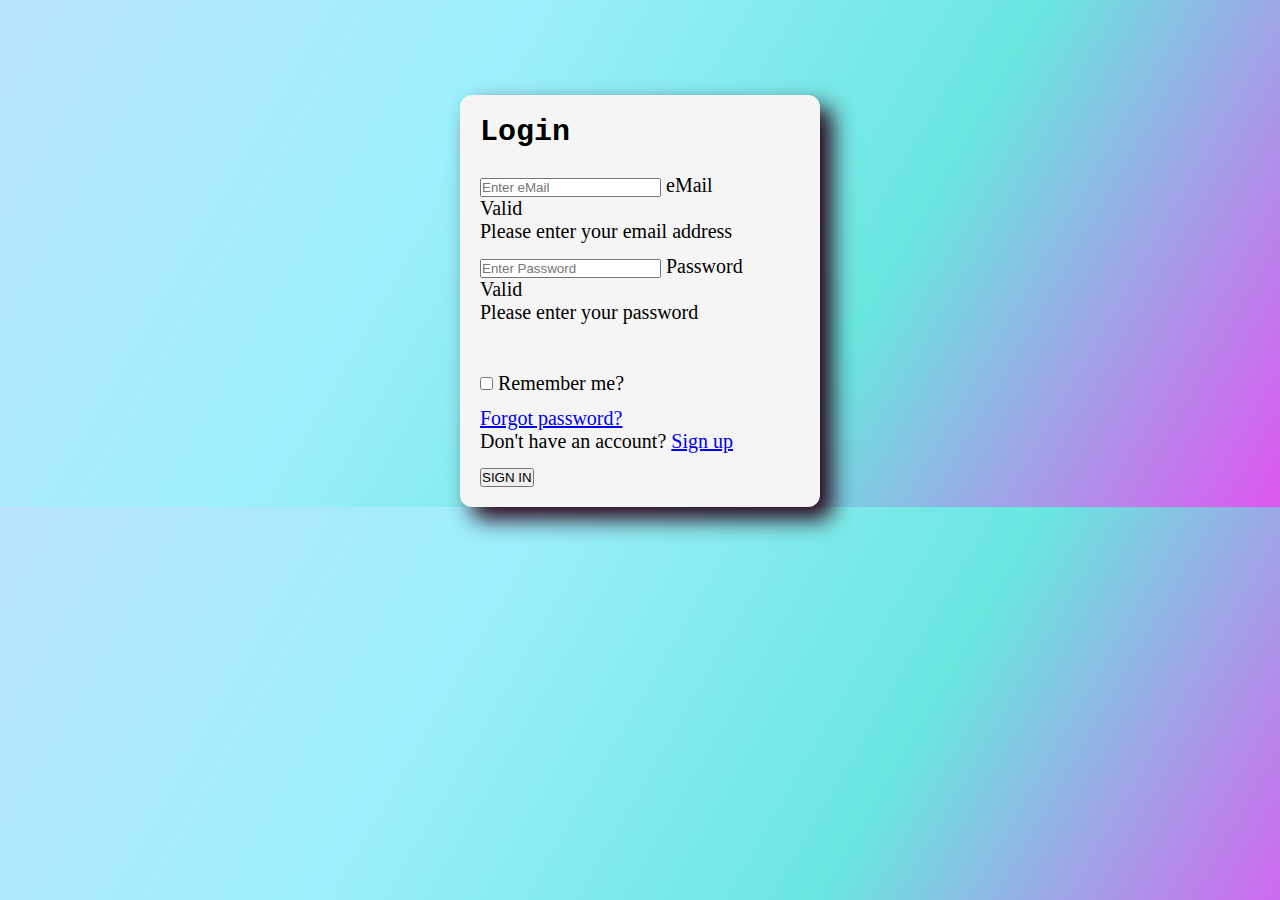
<file: index.html>
<!DOCTYPE html>
<html lang="en">
<head>
    <meta charset="UTF-8">
    <meta http-equiv="X-UA-Compatible" content="IE=edge">
    <meta name="viewport" content="width=device-width, initial-scale=1.0">
    <!--Bootstrap CDN-->
    <link href="https://cdn.jsdelivr.net/npm/bootstrap@5.2.2/dist/css/bootstrap.min.css" rel="stylesheet" integrity="sha384-Zenh87qX5JnK2Jl0vWa8Ck2rdkQ2Bzep5IDxbcnCeuOxjzrPF/et3URy9Bv1WTRi" crossorigin="anonymous">
    <script src="https://cdn.jsdelivr.net/npm/bootstrap@5.2.2/dist/js/bootstrap.bundle.min.js" integrity="sha384-OERcA2EqjJCMA+/3y+gxIOqMEjwtxJY7qPCqsdltbNJuaOe923+mo//f6V8Qbsw3" crossorigin="anonymous"></script>   
    <link rel="stylesheet" href="https://cdn.jsdelivr.net/npm/bootstrap-icons@1.10.2/font/bootstrap-icons.css"> 
    <link rel="stylesheet" href="style.css">
    <link rel="icon" href="Icon.png" sizes="16x16 32x32" type="image/png">
    <title>Bootstrap form Activity</title>
</head>
<body>

    <div class="container">
        <div class="logintop">
        <h1 class="text-center" id="login1"><b>Login</b></h1>
        </div>
        <form class="needs-validation" novalidate>
            <div class="col form-floating fs-6">
                <input type="email" class="form-control" id="email" placeholder="Enter eMail" required>
                <label for="email" class="form-label">eMail</label>
                <div class="valid-feedback"> Valid </div>
                <div class="invalid-feedback">Please enter your email address</div> 
            </div>
            <div class="col form-floating fs-6">
                <input type="password" class="form-control" id="pwd" placeholder="Enter Password" required>
                <label for="email" class="form-label">Password</label>
                <div class="valid-feedback"> Valid </div>
                <div class="invalid-feedback">Please enter your password</div> 

            </div>

            <div class="col form-check" id="rememberme">
                <input type="checkbox" class="form-check-input" id="check">
                <label for="check" class="form-check-label fs-5">Remember me?</label>
            </div>
            <a href="#" class="fs-6">Forgot password?</a>
            <p class="fs-6">Don't have an account? <a href="signup.html">Sign up</a></p>

            <input type="submit" class="btn btn-primary w-100" Value="SIGN IN">
        </form>
    </div>
    
</body>

<script>
    // Example starter JavaScript for disabling form submissions if there are invalid fields
(function () {
  'use strict'

  // Fetch all the forms we want to apply custom Bootstrap validation styles to
  var forms = document.querySelectorAll('.needs-validation')

  // Loop over them and prevent submission
  Array.prototype.slice.call(forms)
    .forEach(function (form) {
      form.addEventListener('submit', function (event) {
        if (!form.checkValidity()) {
          event.preventDefault()
          event.stopPropagation()
        }

        form.classList.add('was-validated')
      }, false)
    })
})()
<h2>First Edit </h2>
</script>

</html>
</file>
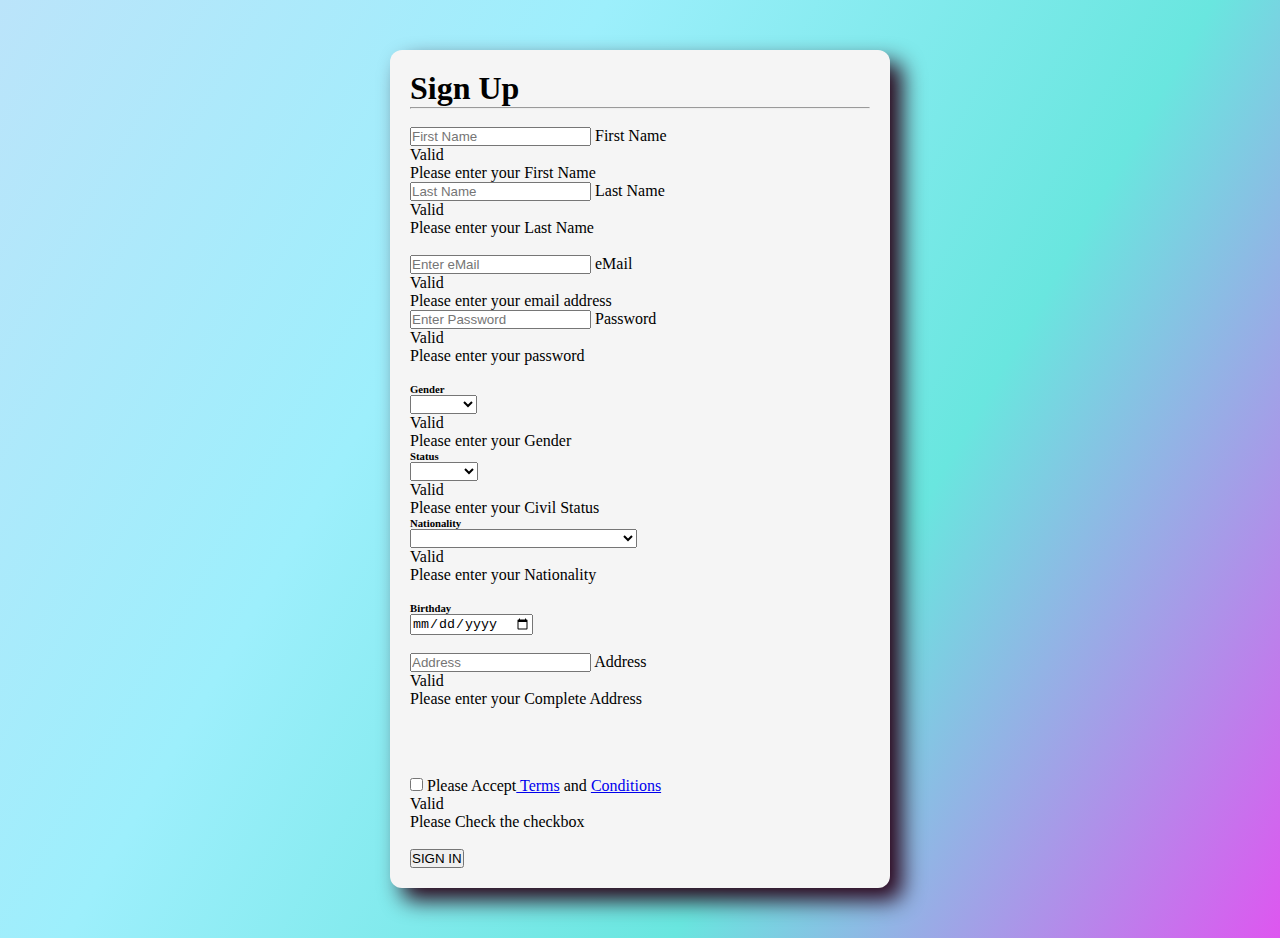
<file: signup.html>
<!DOCTYPE html>
<html lang="en">
<head>
    <meta charset="UTF-8">
    <meta http-equiv="X-UA-Compatible" content="IE=edge">
    <meta name="viewport" content="width=device-width, initial-scale=1.0">
    <!--Bootstrap CDN-->
    <link href="https://cdn.jsdelivr.net/npm/bootstrap@5.2.2/dist/css/bootstrap.min.css" rel="stylesheet" integrity="sha384-Zenh87qX5JnK2Jl0vWa8Ck2rdkQ2Bzep5IDxbcnCeuOxjzrPF/et3URy9Bv1WTRi" crossorigin="anonymous">
    <script src="https://cdn.jsdelivr.net/npm/bootstrap@5.2.2/dist/js/bootstrap.bundle.min.js" integrity="sha384-OERcA2EqjJCMA+/3y+gxIOqMEjwtxJY7qPCqsdltbNJuaOe923+mo//f6V8Qbsw3" crossorigin="anonymous"></script>   
    <link rel="stylesheet" href="https://cdn.jsdelivr.net/npm/bootstrap-icons@1.10.2/font/bootstrap-icons.css"> 
    <link rel="stylesheet" href="style.css">
    <link rel="icon" href="Icon.png" sizes="16x16 32x32" type="image/png">
    <title>Bootstrap form Activity</title>
</head>
<body>

    <div class="container2">
        <div class="signup-top">
        <h1 class="text-center" id="signup1"><b>Sign Up</b></h1><hr><br>
        </div>
        <form class="needs-validation" novalidate>
            <div class="row">
                <div class="col form-floating fs-6">
                    <input type="text" class="form-control" id="fs1" placeholder="First Name" required>
                    <label for="email" class="form-label">First Name</label>
                    <div class="valid-feedback"> Valid </div>
                    <div class="invalid-feedback">Please enter your First Name</div> 
                </div>
    
                <div class="col form-floating fs-6">
                    <input type="text" class="form-control" id="ls1" placeholder="Last Name" required>
                    <label for="email" class="form-label">Last Name</label>
                    <div class="valid-feedback"> Valid </div>
                    <div class="invalid-feedback">Please enter your Last Name</div> 
                </div>
            </div>
            <br>
            <div class="row">
                <div class="col form-floating fs-6">
                    <input type="email" class="form-control" id="email" placeholder="Enter eMail" required>
                    <label for="email" class="form-label">eMail</label>
                    <div class="valid-feedback"> Valid </div>
                    <div class="invalid-feedback">Please enter your email address</div> 
                </div>
                <div class="col form-floating fs-6">
                    <input type="password" class="form-control" id="pwd" placeholder="Enter Password" required>
                    <label for="email" class="form-label">Password</label>
                    <div class="valid-feedback"> Valid </div>
                    <div class="invalid-feedback">Please enter your password</div> 
    
                </div>
            </div>
            <br>
            <div class="row">
                <div class="col">
                    <h6>Gender</h6>
                    <select class="form-select" id="gensel1" name="gensellist1" required>
                        <option></option>
                        <option>Male</option>
                        <option>Female</option>
                    </select>
                    <div class="valid-feedback"> Valid </div>
                    <div class="invalid-feedback">Please enter your Gender</div> 
                </div>
                <div class="col">
                    <h6>Status</h6>
                    <select class="form-select" id="statsel1" name="statsellist1" required>
                        <option></option>
                        <option>Single</option>
                        <option>Married</option>
                    </select>
                    <div class="valid-feedback"> Valid </div>
                    <div class="invalid-feedback">Please enter your Civil Status</div> 
                </div>
                <div class="col">
                    <h6>Nationality</h6>
                    <select class="form-select" id="natsel1" name="natsellist1" required>
                        <option></option>
                        <option>Afghan</option>
                        <option>Albanian</option>
                        <option>American</option>
                        <option>Andorran</option>
                        <option>Angolan</option>
                        <option>Anguillan</option>
                        <option>Citizen of Antigua and Barbuda</option>
                        <option>Argentine</option>
                        <option>Armenian</option>
                        <option>Australian</option>
                        <option>Austrian</option>
                        <option>Azerbaijani</option>
                        <option>Bahamian</option>
                        <option>Bahraini</option>
                        <option>Bangladeshi</option>
                        <option>Belarusian</option>
                        <option>Barbadian</option>
                        <option>Belgian</option>
                        <option>Belizean</option>
                        <option>Beninese</option>
                        <option>Bermudian</option>
                        <option>Bhutanese</option>
                        <option>Bolivian</option>
                        <option>Citizen of Bosnia and Herzegovina</option>
                        <option>Botswanan</option>
                        <option>Brazilian</option>
                        <option>British</option>
                        <option>British Virgin Islander</option>
                        <option>Bruneian</option>
                        <option>Bulgarian</option>
                        <option>Burkinan</option>
                        <option>Burmese</option>
                        <option>Burundian</option>
                        <option>Cambodian</option>
                        <option>Cameroonian</option>
                        <option>Canadian</option>
                        <option>Cape Verdean</option>
                        <option>Cayman Islander	</option>
                        <option>Central African</option>
                        <option>Chadian</option>
                        <option>Chilean</option>
                        <option>Chinese</option>
                        <option>Colombian</option>
                        <option>Comoran</option>
                        <option>Congolese (Congo)</option>
                        <option>Congolese (DRC)</option>
                        <option>Cook Islander</option>
                        <option>Costa Rican</option>
                        <option>Croatian</option>
                        <option>Cuban</option>
                        <option>Cymraes</option>
                        <option>Cymro</option>
                        <option>Cypriot</option>
                        <option>Czech</option>
                    </select>
                    <div class="valid-feedback"> Valid </div>
                    <div class="invalid-feedback">Please enter your Nationality</div> 
                </div>
            </div>
            <br>
            <div class="row">
                <div class="col">
                    <h6>Birthday</h6>
                    <input type="date" class="form-control" id="bday" name="bdayselect" required>
                </div>
            </div>
            <br>
            <div class="row">
                <div class="col form-floating fs-6">
                    <input type="text" class="form-control" id="comadd" name="complete address" placeholder="Address" required>
                    <label for="email" class="form-label">Address</label>
                    <div class="valid-feedback"> Valid </div>
                    <div class="invalid-feedback">Please enter your Complete Address</div> 
                </div>
            </div>
            <div class="col form-check" id="rememberme">
                <input type="checkbox" class="form-check-input" id="check" required>
                <label for="check" class="form-check-label fs-6">Please Accept<a href="#"> Terms</a> and <a href="#">Conditions</a></label>
                <div class="valid-feedback"> Valid </div>
                <div class="invalid-feedback">Please Check the checkbox</div> 
            </div>
            <br>
            <div class="terms">
                <input type="submit" class="btn btn-primary w-100" Value="SIGN IN" id="signupsubmit">
                
            </div>
            
        </form>
    </div>
    
</body>

<script>
    // Example starter JavaScript for disabling form submissions if there are invalid fields
(function () {
  'use strict'

  // Fetch all the forms we want to apply custom Bootstrap validation styles to
  var forms = document.querySelectorAll('.needs-validation')

  // Loop over them and prevent submission
  Array.prototype.slice.call(forms)
    .forEach(function (form) {
      form.addEventListener('submit', function (event) {
        if (!form.checkValidity()) {
          event.preventDefault()
          event.stopPropagation()
        }

        form.classList.add('was-validated')
      }, false)
    })
})()

</script>

</html>
</file>
<file: style.css>
*{
    margin:0;
    padding:0;
    box-sizing: border-box;
}

body{
    height:100vh;
    height:100%;
    display:flex;
    align-items: center;
    justify-content: center;
    background: linear-gradient(120deg,rgb(187, 228, 250),rgb(157, 239, 252),rgb(105, 230, 223),rgb(222, 86, 240));
}

.container {
    margin-top: 95px;
    width:360px;
    height:min-content;
    padding:20px;
    border-radius: 12px;
    background: whitesmoke;
    box-shadow: 12px 12px 22px rgb(41, 0, 23);
}


.container h1{
    font-size: 30px;
    margin-bottom:25px;
    font-family: 'Courier New', Courier, monospace;
}

#login1{
    text-align: left;
}

.container form{
    font-size: 20px;
}

.container form .col{
    margin-bottom: 12px;
}

.container form input[type="submit"] {
    fontsize:20px;
    margin-top: 15px;
}
#rememberme{
    margin-top: 15%;
    
}

.container2 {
    margin-top: 50px;
    margin-bottom: 50px;
    width:500px;
    height:min-content;
    padding:20px;
    border-radius: 12px;
    background: whitesmoke;
    box-shadow: 12px 12px 22px rgb(41, 0, 23);
}
</file>
